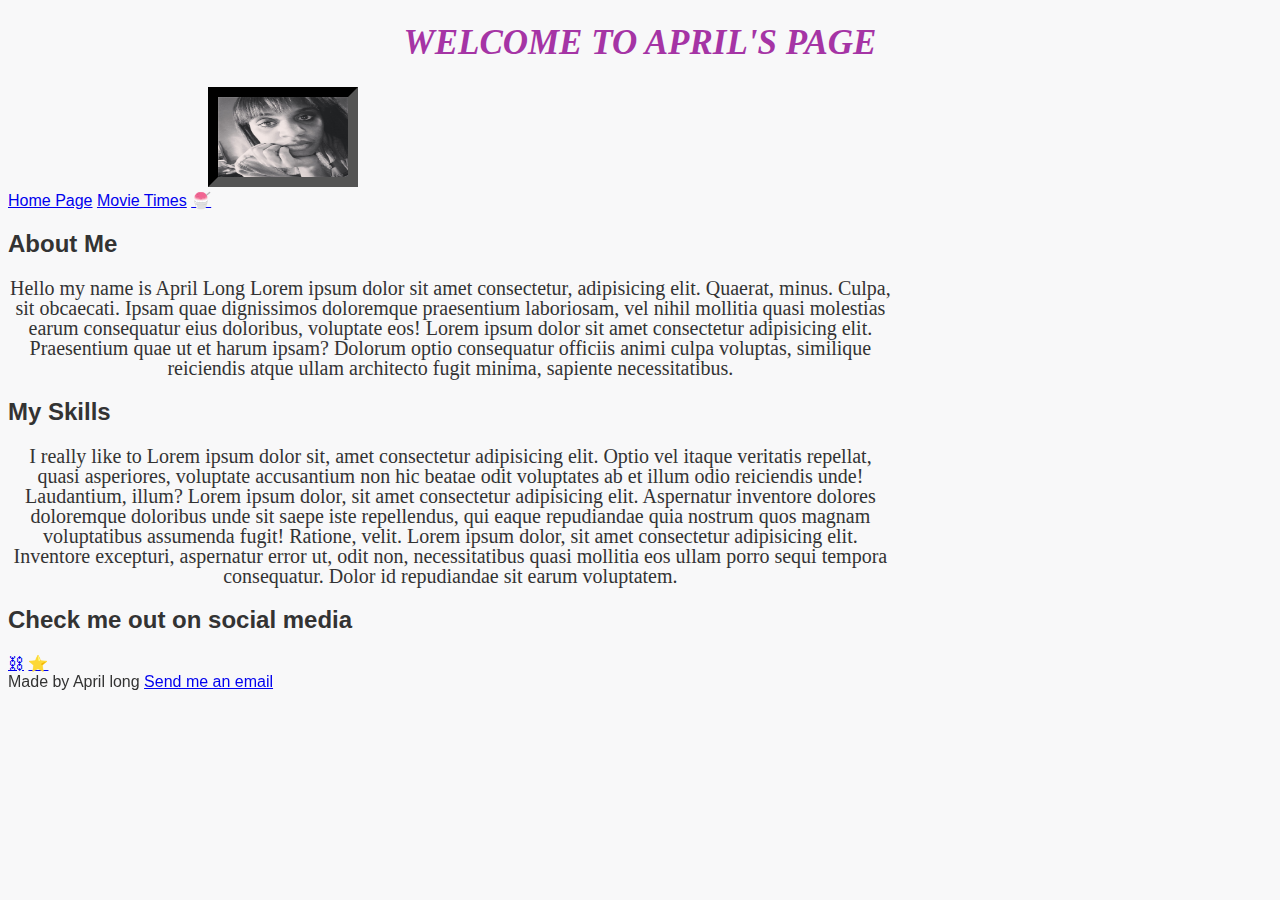
<file: contact.html>
<!DOCTYPE html>
<html lang="en">

<head>
    <meta charset="UTF-8">
    <meta http-equiv="X-UA-Compatible" content="IE=edge">
    <meta name="viewport" content="width=device-width, initial-scale=1.0">
    <link rel="stylesheet" type="text/css" href="style.css">
    <title>Semantic HTML</title>
</head>

<body>
    <header>
        <h1><i>WELCOME TO APRIL'S PAGE</i></h1>
        <img src="images/me.jpg" alt="April Long" style="width:150px; height: 100px;">
    </header>

    <nav>
        <a href="index.html">Home Page</a>
        <a href="movie.html">Movie Times</a>
        <a href="sample.html">🍧</a>
        <!-- windows key + . get icons. -->
    </nav>

    <main>
        <h2>About Me</h2>
        <p> Hello my name is April Long Lorem ipsum dolor sit amet consectetur, adipisicing elit. Quaerat, minus. Culpa,
            sit obcaecati. Ipsam quae dignissimos doloremque praesentium laboriosam, vel nihil mollitia quasi molestias
            earum consequatur eius doloribus, voluptate eos! Lorem ipsum dolor sit amet consectetur adipisicing elit.
            Praesentium quae ut et harum ipsam? Dolorum optio consequatur officiis animi culpa voluptas, similique
            reiciendis atque ullam architecto fugit minima, sapiente necessitatibus.</p>

        <h2> My Skills</h2>
        <p>I really like to Lorem ipsum dolor sit, amet consectetur adipisicing elit. Optio vel itaque veritatis
            repellat, quasi asperiores, voluptate accusantium non hic beatae odit voluptates ab et illum odio reiciendis
            unde! Laudantium, illum? Lorem ipsum dolor, sit amet consectetur adipisicing elit. Aspernatur inventore
            dolores doloremque doloribus unde sit saepe iste repellendus, qui eaque repudiandae quia nostrum quos magnam
            voluptatibus assumenda fugit! Ratione, velit. Lorem ipsum dolor, sit amet consectetur adipisicing elit.
            Inventore excepturi, aspernatur error ut, odit non, necessitatibus quasi mollitia eos ullam porro sequi
            tempora consequatur. Dolor id repudiandae sit earum voluptatem.</p>
    </main>

    <aside>
        <h2>Check me out on social media</h2>
        <a href="www.facebook.com">⛓</a>
        <a href="www.istagram.com">⭐</a>
    </aside>

    <footer>
        Made by April long
        <a href= "mailto: april.long@emilygriffith.edu">Send me an email</a>
    </footer>
</body>

</html>
</file>
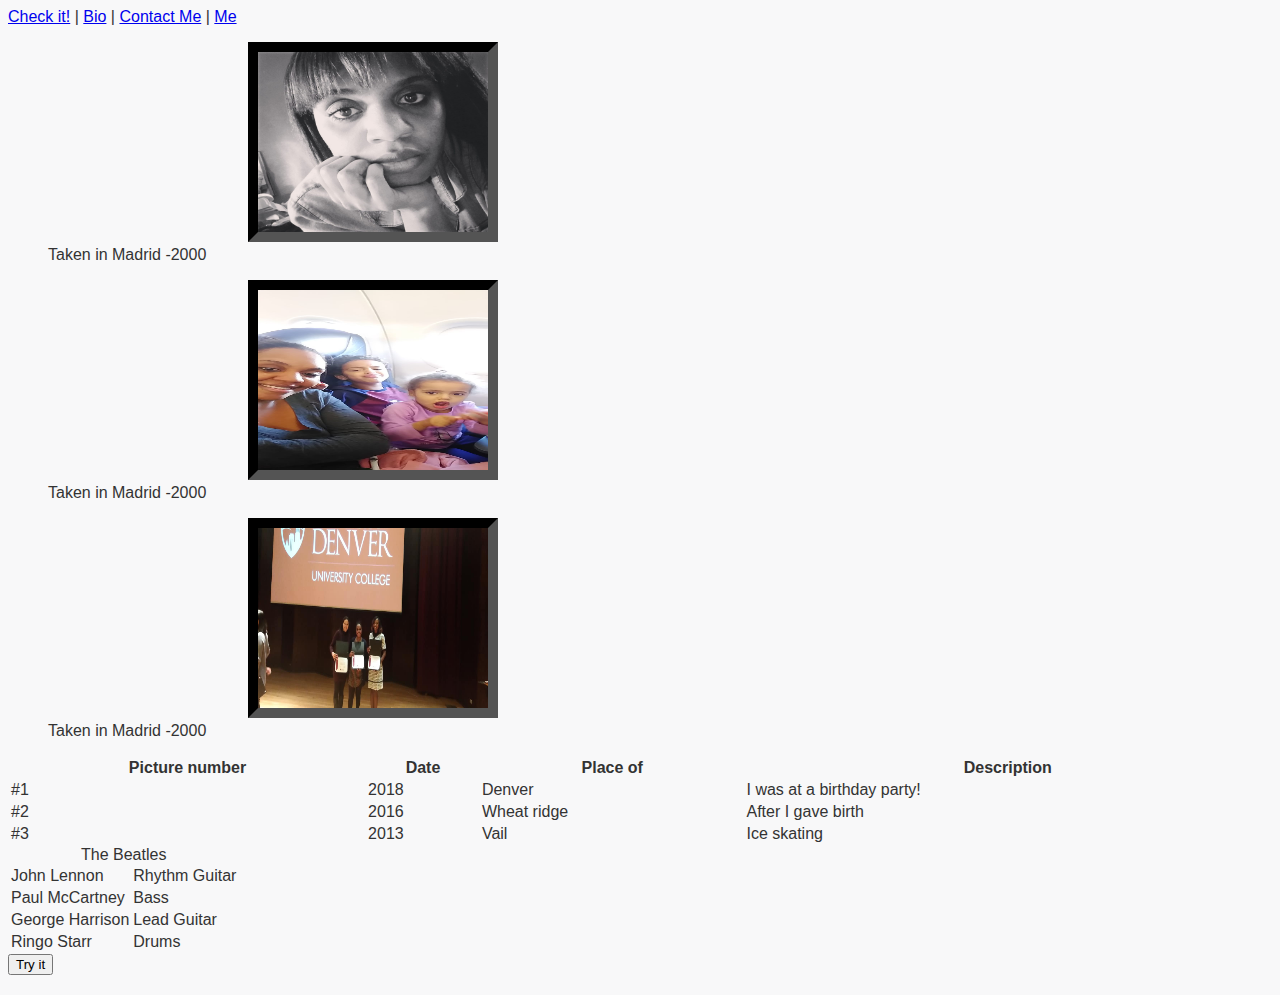
<file: example.html>
<!DOCTYPE html>
<html lang="en">
<head>
    <meta charset="UTF-8">
    <meta name="viewport" content="width=device-width, initial-scale=1.0">
    <link rel="stylesheet" type="text/css" href="style.css">
    <title>Document</title>
</head>
<body>
    <header>
        <nav>
            <a class="nav" href="beyonce.html">Check it!</a> |
            <a class="nav1" href="index.html">Bio</a> |
            <a class="nav2" href="forms.html">Contact Me</a> |
            <a class="nav3" href="example.html">Me </a>
    
        </nav>
    </header>
    <main>
    <figure>
        <img src="images/me.jpg" alt="black girl" width="300" height="200">
        <figcaption>Taken in Madrid -2000</figcaption>
    </figure>
    <figure>
        <img src="images/vail.jpg" alt="black girl" width="300" height="200">
        <figcaption>Taken in Madrid -2000</figcaption>
    </figure>

    <figure>
        <img src="images/du.jpg" alt="black girl" width="300" height="200">
        <figcaption>Taken in Madrid -2000</figcaption>
    </figure>

<table style= "width:100%">
    <tr>
     <th>Picture number</th>
     <th>Date</th>
     <th>Place of <Picture></Picture></th>
     <th>Description</th>
    </tr>

    <tr>
        <td>#1</td>
        <td>2018</td>
        <td>Denver</td>
        <td>I was at a birthday party!</td>
        
    </tr>

    <tr>
        <td>#2</td>
        <td>2016</td>
        <td>Wheat ridge</td>
        <td>After I gave birth</td>
        
    </tr>

    <tr>
        <td>#3</td>
        <td>2013</td>
        <td>Vail</td>
        <td>Ice skating</td>
        
    </tr>


</table>

<table>
    <caption>The Beatles</caption>
    <tr>
      <td>John Lennon</td>
      <td>Rhythm Guitar</td>
    </tr>
    <tr>
      <td>Paul McCartney</td>
      <td>Bass</td>
    </tr>
    <tr>
      <td>George Harrison</td>
      <td>Lead Guitar</td>
    </tr>
    <tr>
      <td>Ringo Starr</td>
      <td>Drums</td>
    </tr>
  </table>
</main>
<button onclick="myFunction()">Try it</button>

<p id="demo"></p>
<script>
function myFunction() {
    var txt;
    var person = prompt("Please enter your name:", "Harry Potter");
    if (person == null || person == "") {
      txt = "User cancelled the prompt.";
    } else {
      txt = "Hello " + person + "! How are you today?";
    }
    document.getElementById("demo").innerHTML = txt;
  }
</script> 
    
</body>
</html>
</file>
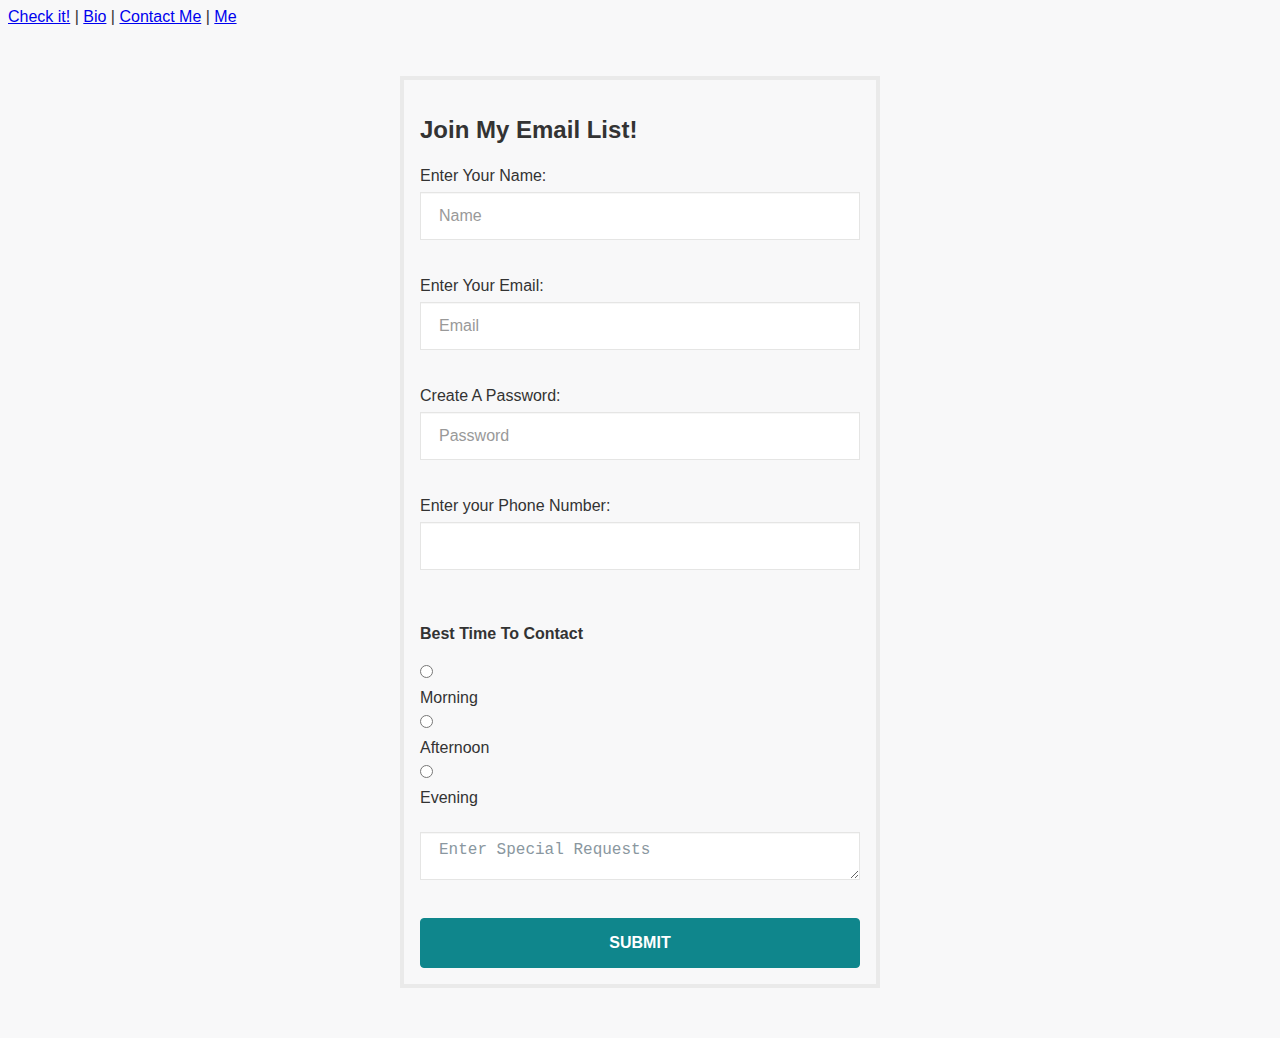
<file: forms.html>
<!DOCTYPE html>
<html lang="en">

<head>
    <meta charset="UTF-8">
    <meta name="viewport" content="width=device-width, initial-scale=1.0">
    <link rel="stylesheet" type="text/css" href="style.css">

    <title>Forms</title>
</head>

<body>
    <header>
        <nav>
            <a class="nav" href="beyonce.html">Check it!</a> |
            <a class="nav1" href="index.html">Bio</a> |
            <a class="nav2" href="forms.html">Contact Me</a> |
            <a class="nav3" href="example.html">Me </a>

        </nav>
    </header>
    <main>



        <form id="formation" action="#" method="get" onSubmit="myFunc()" autocomplete="on">
            <h2>Join My Email List!</h2>
            <!--H2 that introduces your form-->
            <label for="name">Enter Your Name:</label>
            <input type="text" id="name" name="name" placeholder="Name" required autocomplete="on">
            <br><br>

            <label for="email">Enter Your Email:</label>
            <input type="email" id="email" placeholder="Email" required>
            <br><br>

            <label for="password">Create A Password:</label>
            <input type="password" id="password" placeholder="Password">
            <br><br>

            <label for="telephone">Enter your Phone Number:</label>
            <input type="tel" id="telephone" placeholder="telephone" value=" ">
            <br><br>

            <div class="radios">
                <h4>Best Time To Contact</h4>
                <input type="radio" id="morning" name="contact time" value="morning">
                <label for="radio">Morning</label>

                <input type="radio" id="afternoon" name="contact time" value="afternoon">
                <label for="radio">Afternoon</label>

                <input type="radio" id="evening" name="contact time" value="evening">
                <label for="radio">Evening</label>
            </div>
            <br>
            <textarea>Enter Special Requests</textarea>
            <br><br>

            <input type="submit" id="submit" value="SUBMIT">
            <!--this is where the form ends-->

        </form>
    </main>

    <script>
        function myFunc() {
            let me = document.getElementById("name").value;
            alert('Are you sure ' + me);
        }
    </script>
</body>

</html>
<!--Now Hiring-->
<!--create a form with 4 inputs-->
<!--create a fifth input type checkbox job requirements-->
<!--one input should be submit-->
</file>
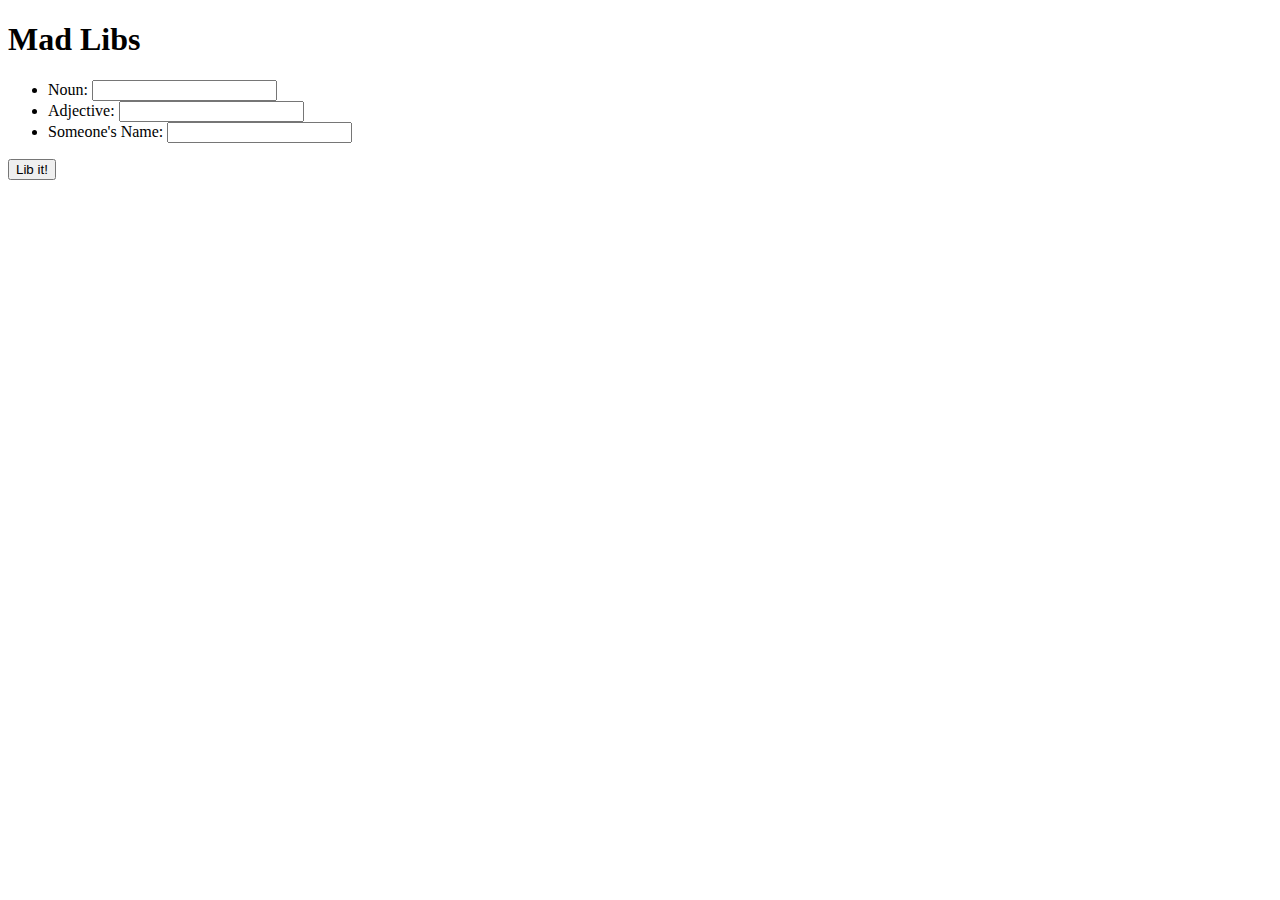
<file: jsform.html>
<!DOCTYPE html>
<html lang="en">
<head>
    <meta charset="UTF-8">
    <meta http-equiv="X-UA-Compatible" content="IE=edge">
    <meta name="viewport" content="width=device-width, initial-scale=1.0">
    <title>Document</title>
    
   
</head>
<body>

    <h1>Mad Libs</h1>
 
    <ul>
     <li>Noun: <input type="text" id="noun">
     <li>Adjective: <input type="text" id="adjective">
     <li>Someone's Name: <input type="text" id="person">
    </ul>
    
    <button id="lib-button">Lib it!</button>
     
    <div id="story"></div>
    
     <script src="jsform.js"></script>  
</body>
</html>
</file>
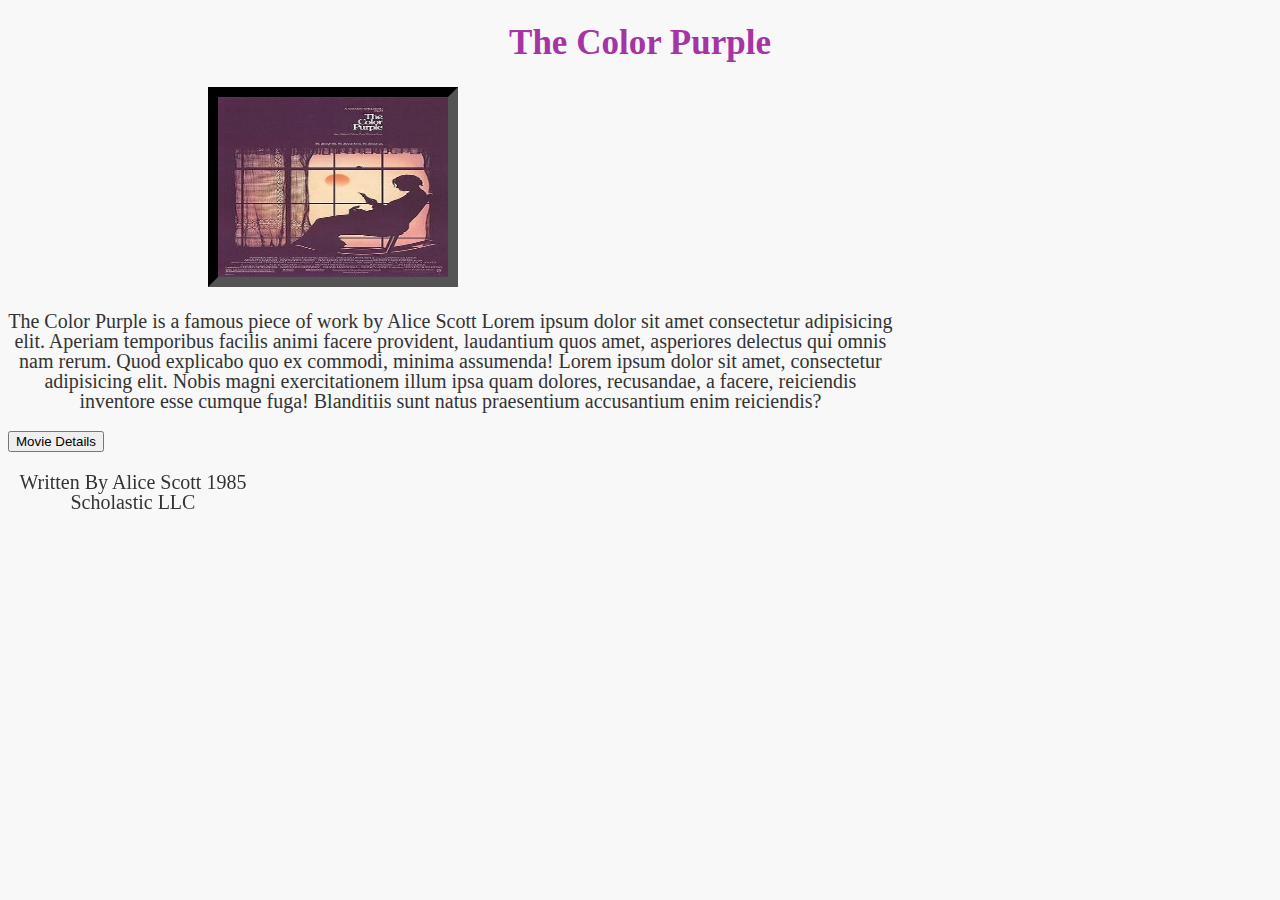
<file: movie.html>
<!DOCTYPE html>
<html lang="en">

<head>
    <meta charset="UTF-8">
    <meta name="viewport" content="width=device-width, initial-scale=1.0">
    <link rel="stylesheet" type="text/css" href="style.css">
    <title>Movie</title>
</head>

<body>

    <main>
        <h1>The Color Purple</h1>

        <!-- <a href="https://my.emilygriffith.edu/ICS/">
                <img src="images/girl.jpg" alt="HTML tutorial" style="width:42px;height:42px;"> </a>
            
 -->
        <a href="https://www.imdb.com/title/tt0088939/">
            <img src="images/The_Color_Purple_poster.jpg" alt="the color purple poster">
        </a>

        <p>The Color Purple is a famous piece of work by Alice Scott Lorem ipsum dolor sit amet consectetur adipisicing
            elit. Aperiam temporibus facilis animi facere provident, laudantium quos amet, asperiores delectus qui omnis
            nam rerum. Quod explicabo quo ex commodi, minima assumenda! Lorem ipsum dolor sit amet, consectetur
            adipisicing elit. Nobis magni exercitationem illum ipsa quam dolores, recusandae, a facere, reiciendis
            inventore esse cumque fuga! Blanditiis sunt natus praesentium accusantium enim reiciendis?</p>



            <button onclick="Movie()" id="clear3">Movie Details</button>

    </main>

    <footer>
        <p>Written By Alice Scott 1985 Scholastic LLC</p>
    </footer>

    <!-- Add an <h1> With the title of your favorite movie
        (center it)
        
        
        Add a clickable image that links you to the IMDB site. 
        (add a border around the image and size it to 250px and 200px)
        
        Add a <p> tag the describes the movie. 
        (center the description of the movie. Have it take up 70% of the width)
        
        Add a <footer> that stays fixed at the bottom of the page with copyright info. -->
<script src="app.js"></script>
</body>

</html>
</file>
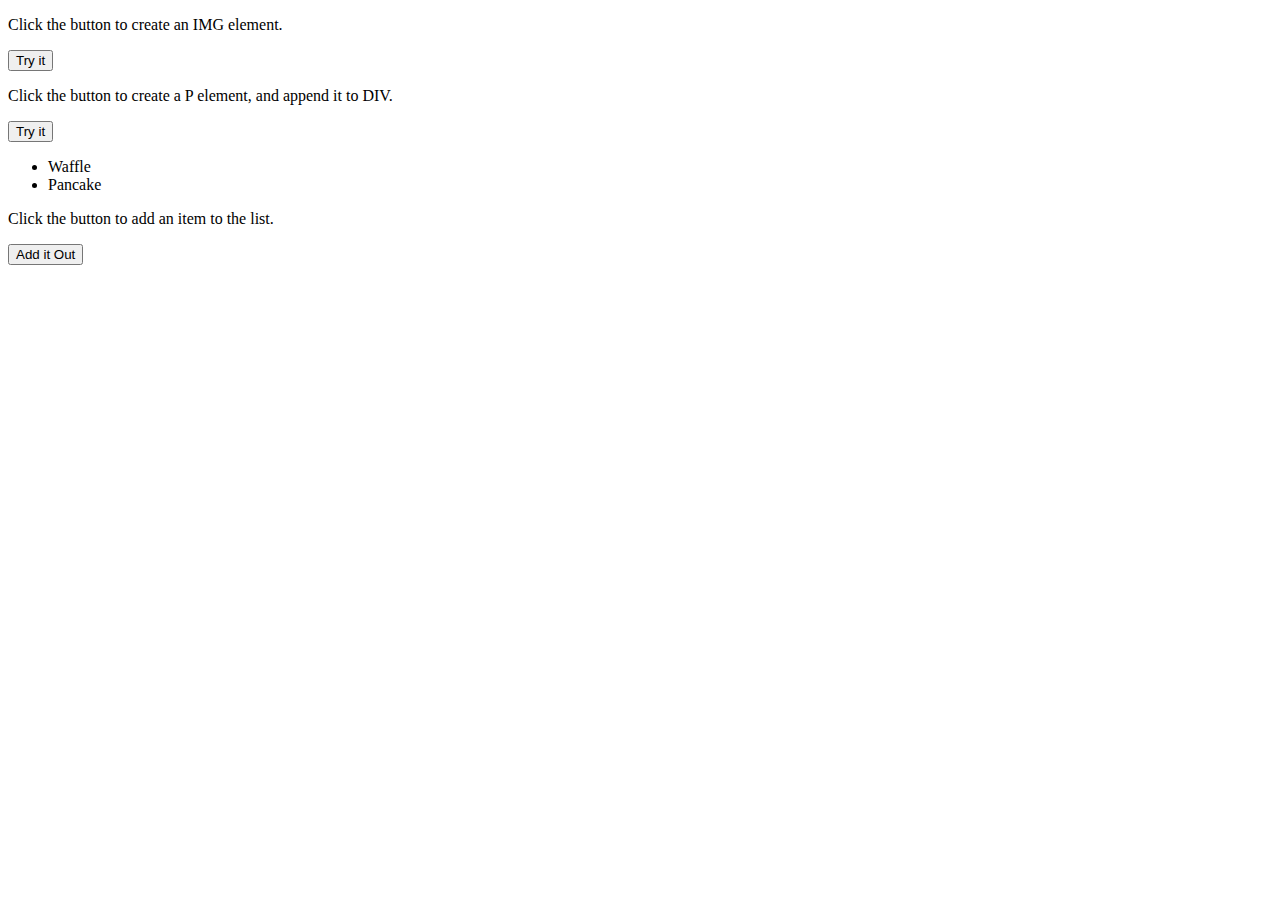
<file: sample.html>
<!DOCTYPE html>
<html lang="en">

<head>
    <meta charset="UTF-8">
    <meta http-equiv="X-UA-Compatible" content="IE=edge">
    <meta name="viewport" content="width=device-width, initial-scale=1.0">
    <title>Document</title>
</head>

<body>

    <p>Click the button to create an IMG element.</p>

    <button onclick="myFun()">Try it</button>

    <p>Click the button to create a P element, and append it to DIV.</p>

    <div id="myDIV">

    </div>

    <button onclick="myFunction()">Try it</button>

    <ul id="myList">
        <li>Waffle</li>
        <li>Pancake</li>
    </ul>

    <p>Click the button to add an item to the list.</p>

    <button onclick="myFunky()">Add it Out</button>


    <script>
        function myFun() {
            let note = document.createElement("IMG");
            note.setAttribute("src", "https://assets.punchdrink.com/wp-content/uploads/2015/11/gin-juice.jpg");
            note.setAttribute("width", "150");
            note.setAttribute("height", "125");
            note.setAttribute("border", "5px black solid");
            note.setAttribute("alt", "Image of gin and juice"); 
            document.body.appendChild(note);
        }

        function myFunky() {
            let para = document.createElement("p");
            let text = document.createTextNode("Miss Mary Mack Mack MAck all dressed in black black black");
            para.appendChild(text);
            document.getElementById("myDiv").appendChild(para); 
        }; 



        function myFunction() {
            let node= document.createElement("li");
            let text1= document.createTextNode("French Toast");
            node.appendChild(text1); 
            document.getElementById("myList").appendChild(node);
        }



    </script>









    <!-- 
    <form name="myForm">
        <label>What is your Favorite Fruit?</label>
        <input type="text" name="question">
        <div id="err"></div>
    </form>
    <script>
        function printError(elemId, hintMsg) {
            document.getElementById(elemId).innerHTML = hintMsg;
        }

        const name = document.myForm.question.value;

        var nameErr = error = true

        if (name == "") {
            printError("nameErr", "Please enter your name");
        } else {
            printError("error", "");
            error = false;
        }

        function myFunction() {
            var node = document.createElement("li");
            var text = document.createTextNode("Water");
            node.appendChild(text);
            document.getElementById("myList").appendChild(node);

            var image = document.createElement("img");
            var pic = document.createTextNode("https://assets.punchdrink.com/wp-content/uploads/2015/11/gin-juice.jpg");
            image.appendChild(pic);
            document.getElementById("Image")
        }

        function myFun() {
            var x = document.createElement("IMG");
            x.setAttribute("src", "https://assets.punchdrink.com/wp-content/uploads/2015/11/gin-juice.jpg");


            document.body.appendChild(x);
        }

        function myFunction() {
            var para = document.createElement("P");
            var t = document.createTextNode("This is a paragraph.");
            para.appendChild(t);
            document.getElementById("myDIV").appendChild(para);
        }
    </script> -->
</body>

</html>
</file>
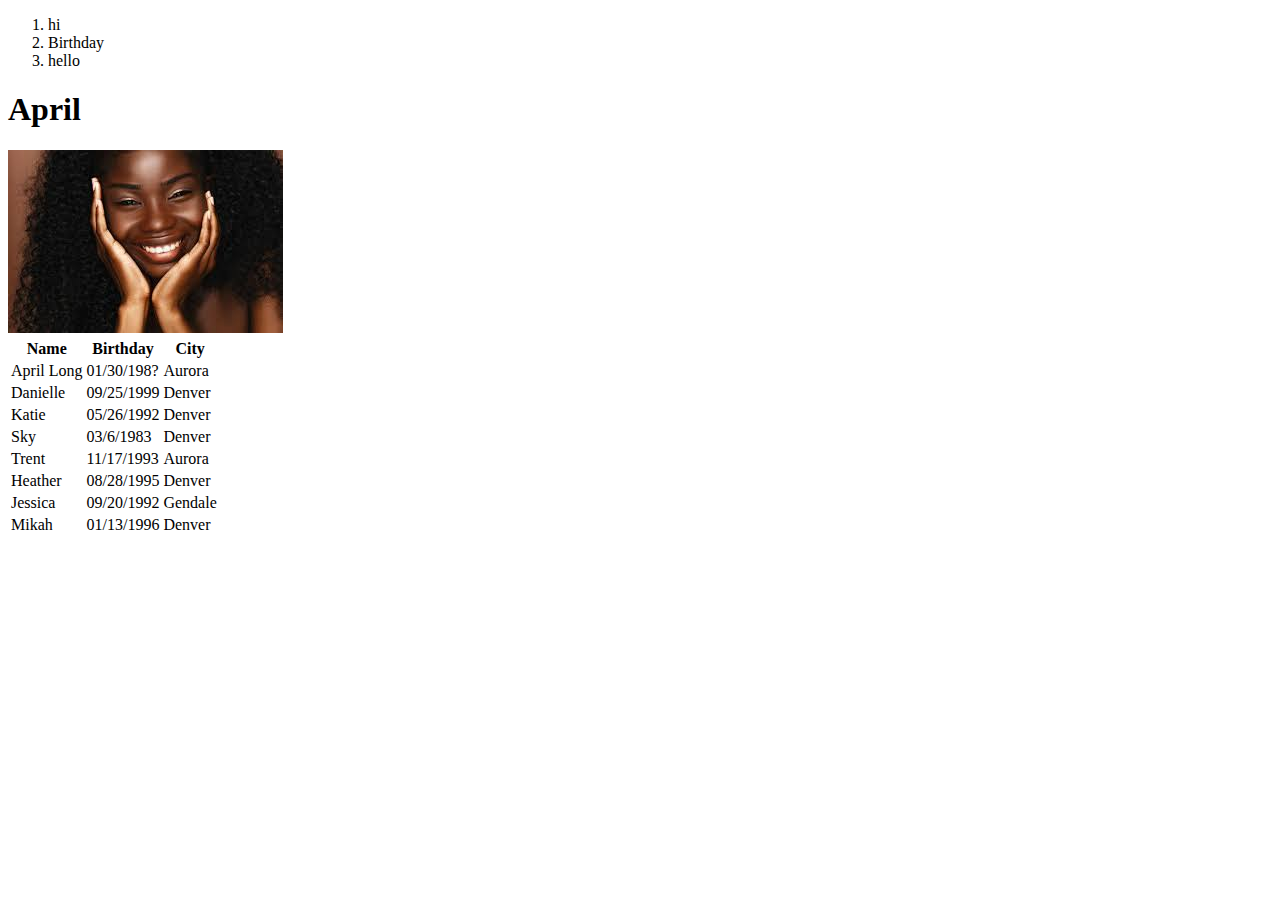
<file: tab.html>
<!DOCTYPE html>
<html lang="en">

<head>
    <meta charset="UTF-8">
    <meta name="viewport" content="width=device-width, initial-scale=1.0">
    <!-- <link rel="stylesheet" type="text/css" href="style.css"> -->
    <link rel="preconnect" href="https://fonts.gstatic.com">
    <link href="https://fonts.googleapis.com/css2?family=Bitter&display=swap" rel="stylesheet">
    <title>Document</title>
</head>

<body>
    <main>
        <ol>
            <li>hi</li>
            <li>Birthday</li>
            <li>hello</li>
        </ol>
        <h1>April</h1>
        <img src="images/girl.jpg">
        <table>
            <!-- <caption> Our Class!</caption> -->
            <tr>
                <th>Name</th>
                <th>Birthday</th>
                <th>City</th>
            </tr>

            <tr>
                <td>April Long</td>
                <td>01/30/198?</td>
                <td>Aurora</td>
            </tr>

            <tr>
                <td>Danielle</td>
                <td>09/25/1999</td>
                <td>Denver</td>
            </tr>

            <tr>
                <td>Katie</td>
                <td>05/26/1992</td>
                <td>Denver</td>
            </tr>

            <tr>
                <td>Sky</td>
                <td>03/6/1983</td>
                <td>Denver</td>
            </tr>

            <tr>
                <td>Trent</td>
                <td>11/17/1993</td>
                <td>Aurora</td>
            </tr>

            <tr>
                <td>Heather</td>
                <td>08/28/1995</td>
                <td>Denver</td>
            </tr>

            <tr>
                <td>Jessica</td>
                <td>09/20/1992</td>
                <td>Gendale</td>
            </tr>

            <tr>
                <td>Mikah</td>
                <td>01/13/1996</td>
                <td>Denver</td>
            </tr>

        </table>

    </main>
</body>

</html>
</file>
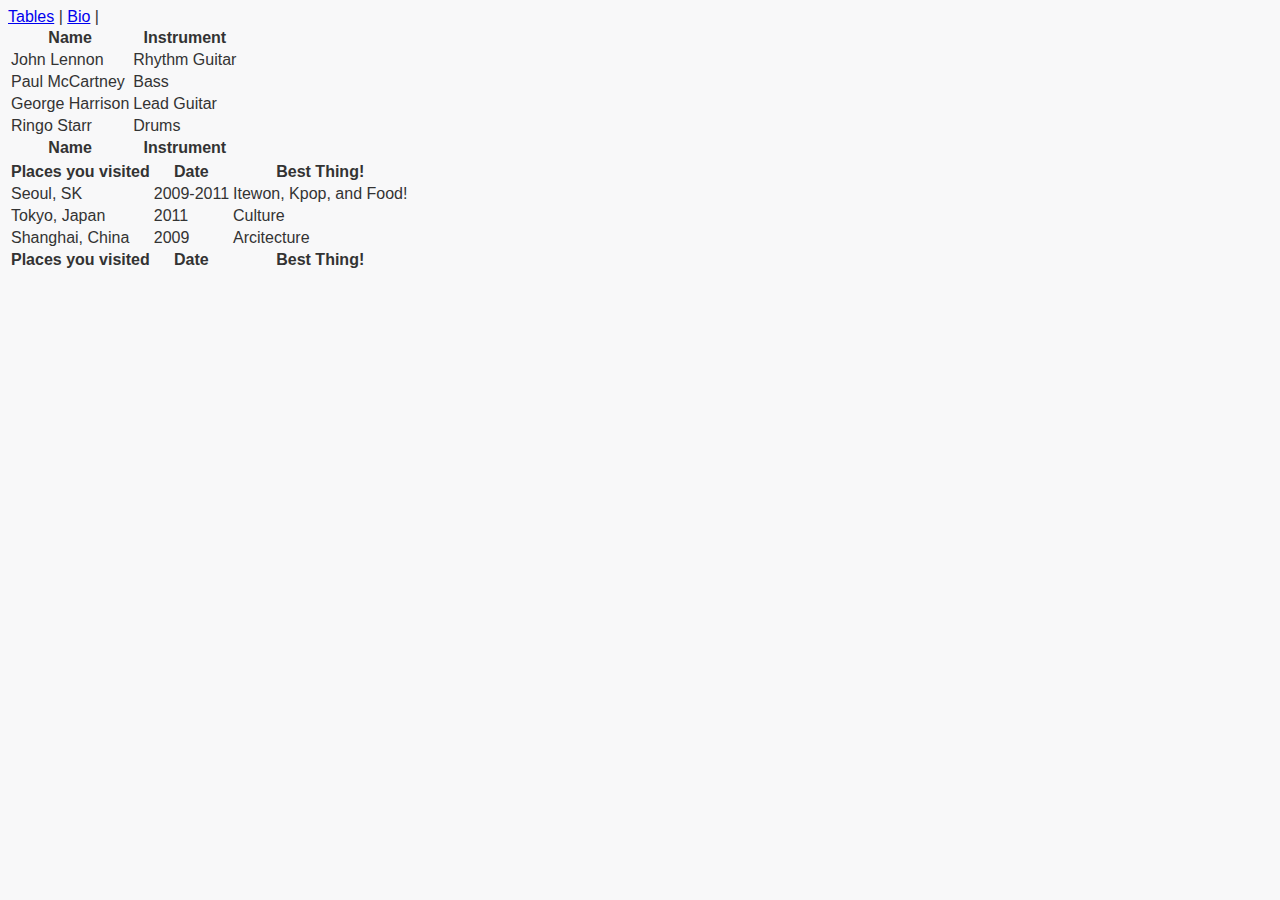
<file: tables.html>
<!DOCTYPE html>
<html lang="en">
<head>
    <meta charset="UTF-8">
    <meta name="viewport" content="width=device-width, initial-scale=1.0">
    <title>Document</title>
    <link rel="stylesheet" type="text/css" href="style.css">
</head>
<body>
    <header>
        <a class="nav" href="tables.html">Tables</a> |
            <a class="nav1" href="index.html">Bio</a> |
    </header>

    
        










    
        

    <table>
        <thead>
          <tr>
            <th>Name</th>
            <th>Instrument</th>
          </tr>
        </thead>
        <tfoot>
          <tr>
            <th>Name</th>
            <th>Instrument</th>
          </tr>
        </tfoot>
        <tbody>
          <tr>
            <td>John Lennon</td>
            <td>Rhythm Guitar</td>
          </tr>
          <tr>
            <td>Paul McCartney</td>
            <td>Bass</td>
          </tr>
          <tr>
            <td>George Harrison</td>
            <td>Lead Guitar</td>
          </tr>
          <tr>
            <td>Ringo Starr</td>
            <td>Drums</td>
          </tr>
        </tbody>
      </table>


      <table>
        <colgroup>
            <col span="2">
           
          </colgroup>
            <thead>
                <tr>
                    <th>Places you visited</th>
                    <th>Date</th>
                    <th>Best Thing!</th>
                </tr>
            </thead>
            <tfoot>
                <tr>
                    <th>Places you visited</th>
                    <th>Date</th>
                    <th>Best Thing!</th>
                </tr>
            </tfoot>
            <tbody>

                <tr>
                    <td>Seoul, SK</td>
                    <td> 2009-2011</td>
                    <td>Itewon, Kpop, and Food!</td>
                </tr>

                <tr>
                    <td>Tokyo, Japan</td>
                    <td>2011</td>
                    <td>Culture</td>
                </tr>

                <tr>
                    <td>Shanghai, China</td>
                    <td>2009</td>
                    <td>Arcitecture</td>


                </tr>

            </tbody>

      </table>
</body>
</html>
</file>
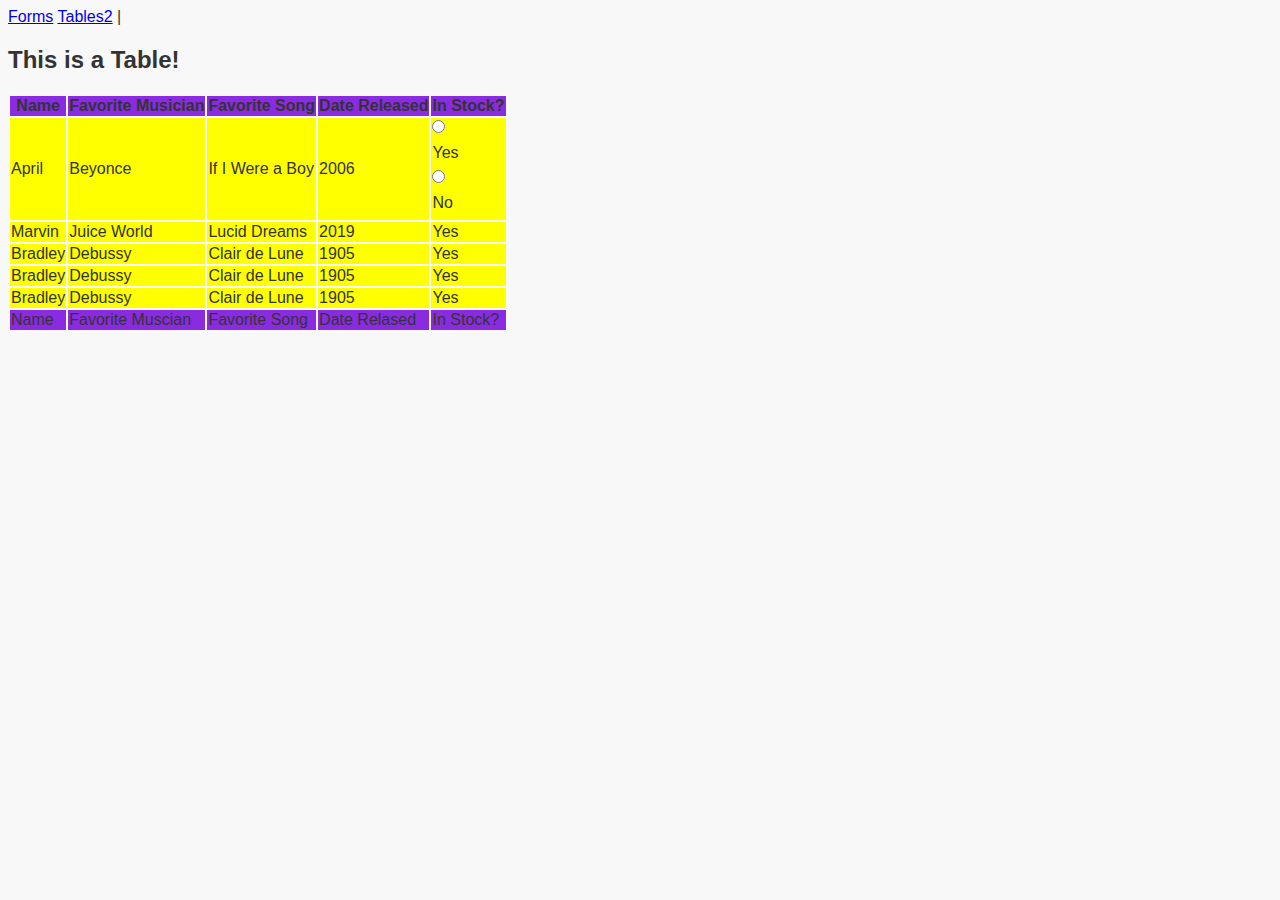
<file: tables2.html>
<!DOCTYPE html>
<html lang="en">

<head>
    <meta charset="UTF-8">
    <meta name="viewport" content="width=device-width, initial-scale=1.0">
    <link rel="stylesheet" type="text/css" href="style.css">
    <title>Document</title>
</head>

<body>

    <header>
        <nav>
            <a class="nav" href="forms.html">Forms</a>
            <a class="nav1" href="tables2.html">Tables2</a> |

        </nav>
    </header>

    <main>

        <h2>This is a Table!</h2>
        <table>
            <colgroup>
                <col span="5" style="background-color: blueviolet;">
                <!-- <col style="background-color: chartreuse;"> -->
            </colgroup>
            <thead>
                <tr>
                    <th colspan="1">Name</th>
                    <th colspan="1">Favorite Musician</th>
                    <th>Favorite Song</th>
                    <th>Date Released</th>
                    <th colspan="2">In Stock?</th>
                </tr>
            </thead>

            <!--This is the data-->
            <tbody style="background-color: yellow;">
                <tr>
                    <td>April</td>
                    <td>Beyonce</td>
                    <td>If I Were a Boy</td>
                    <td>2006</td>
                    <td>

                        <input type="radio" id="radio" name="in-stock" value="radio">
                        <label for="radio">Yes</label>
                        <input type="radio" id="radio" name="in-stock" value="radio">
                        <label for="radio">No</label>

                    </td>

                </tr>


                <tr>
                    <td>Marvin</td>
                    <td>Juice World</td>
                    <td>Lucid Dreams</td>
                    <td>2019</td>
                    <td>Yes</td>

                </tr>

                <tr>

                    <td>Bradley</td>
                    <td>Debussy</td>
                    <td>Clair de Lune</td>
                    <td>1905</td>
                    <td>Yes</td>

                </tr>

                <tr>

                    <td>Bradley</td>
                    <td>Debussy</td>
                    <td>Clair de Lune</td>
                    <td>1905</td>
                    <td>Yes</td>

                </tr>

                <tr>

                    <td>Bradley</td>
                    <td>Debussy</td>
                    <td>Clair de Lune</td>
                    <td>1905</td>
                    <td>Yes</td>

                </tr>

            </tbody>

            <tfoot>
                <tr>


                    <td>Name</td>
                    <td>Favorite Muscian</td>
                    <td>Favorite Song</td>
                    <td>Date Relased</td>
                    <td>In Stock?</td>
                </tr>

            </tfoot>

        </table>

    </main>

    <!--What did you eat today?-->
    <!--4 tables headings-->
    <!--At least 4 pieces of data-->
    <!--Use the HTML5 elements-->
    <!--Use the boilerpoint CSS-->
    <!--Git add and commit-->
    <!--Try a new element/attribute-->
    <!--Share your link-->

</body>

</html>
</file>
<file: style.css>
body {
  background-color: pink;
}

/* div {
    background-color: magenta;
} */

#one {
  background-color: limegreen;
}

.two {
  background-color: yellow;
}

#three {
  background-color: purple;
}

h1 {
  text-align: center;
  font-size: 35px;
  font-family: cursive;
  color: rgb(165, 52, 165);
}

img {
  border: black inset 10px;
  width: 250px;
  height: 200px;
  margin-left: 200px;
}

p {
  width: 70%;
  text-align: center;
  line-height: 100%;
  font-size: 20px;
  font-family: fantasy;
}

footer {
  position: fixed;
}

*,
*:before,
*:after {
  -moz-box-sizing: border-box;
  -webkit-box-sizing: border-box;
  box-sizing: border-box;
}

body {
  font-family: "Lato", sans-serif;
  color: #333;
  background-color: #f8f8f9;
}

form {
  max-width: 480px;
  margin: 50px auto;
  padding: 16px;
  border: 4px solid #eaeaea;
}

input[type="text"],
input[type="password"],
input[type="date"],
input[type="datetime"],
input[type="email"],
input[type="number"],
input[type="search"],
input[type="tel"],
input[type="time"],
input[type="url"],
textarea,
select {
  background-color: #ffffff;
  border: 1px solid #e5e5e4;
  font-size: 16px;
  height: auto;
  margin: 0;
  outline: 0;
  padding: 8px 18px;
  height: 48px;
  width: 100%;
  color: #8a97a0;
  box-shadow: 0 1px 0 rgba(0, 0, 0, 0.03) inset;
  margin-bottom: 16px;
  transition: all 0.2s ease;
}

input::placeholder {
  color: #999;
}

input:focus,
textarea:focus,
select:focus {
  border-color: #0f868c;
}

input[type="radio"],
input[type="checkbox"] {
  margin: 0 4px 8px 0;
}

select {
  padding: 6px;
  height: 32px;
  border-radius: 2px;
}

input[type="submit"] {
  font-size: 16px;
  font-weight: 600;
  text-transform: uppercase;
  padding: 15px 26px;
  color: #fff;
  background-color: #0f868c;
  border-radius: 4px;
  border: 1px solid #0f868c;
  text-align: center;
  width: 100%;
}

fieldset {
  margin-bottom: 28px;
  border: none;
}

legend {
  font-size: 28px;
  font-weight: 400;
  margin-bottom: 16px;
}

label {
  display: block;
  line-height: 24px;
  font-size: 16px;
  font-weight: 400;
  margin-bottom: 4px;
}

label.light {
  font-weight: 300;
  display: inline;
}
</file>
